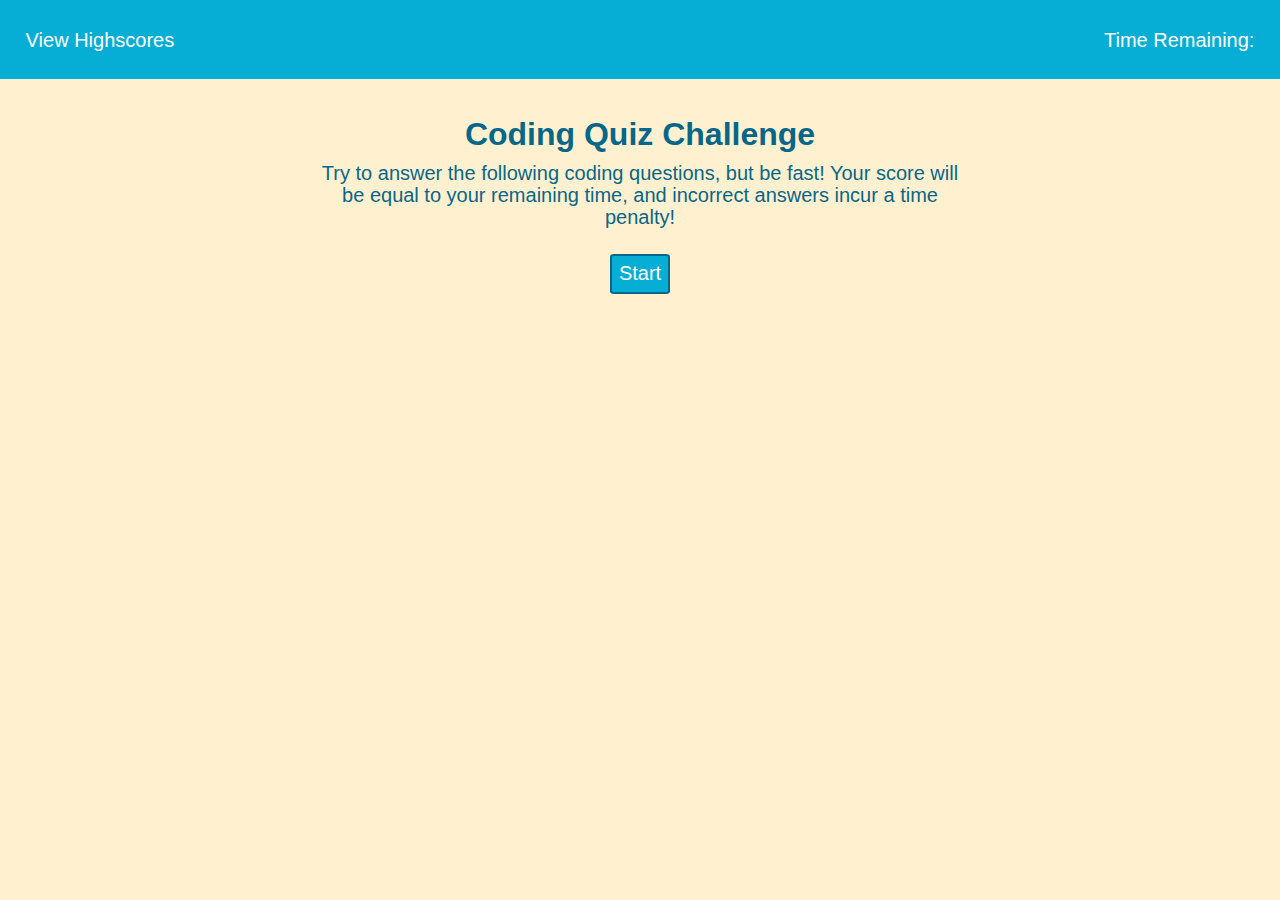
<file: index.html>
<!DOCTYPE html>
<html lang="en">

<head>
    <meta charset="UTF-8">
    <meta http-equiv="X-UA-Compatible" content="IE=edge">
    <meta name="viewport" content="width=device-width, initial-scale=1.0">
    <!-- Link to CSS -->
    <link rel="stylesheet" href="assets/css/reset.css"/>
    <link rel="stylesheet" href="assets/css/style.css" />
    <title>Code Quiz</title>
</head>

<body>
    <!-- Section at top of page should hold a link to see the high scores and show the time remaining -->
    <header>
        <!-- Direct link to see highscores -->
        <div class="highscores">
            <p><a href="pages/leaderboard.html">View Highscores</a></p>
        </div>
        <!-- Time counter -->
        <div class="timer">
            <!-- Add span to dynamically update the countdown -->
            <p>Time Remaining: <span class="countdown"> </span></p>
        </div>
    </header>

    <!-- Main holds instruction text and the UI -->
    <main>
        <!-- All views will use text, so these elements are persistent, and I'm instatiating them in the HTML for a better sense of the page structure -->
        <h1 class="big-text">Coding Quiz Challenge</h1>
        <p class="addl-text">Try to answer the following coding questions, but be fast! Your score will be equal to your
            remaining time, and incorrect answers incur a time penalty!</p>
        <!-- Display area will update dynamically depending on what phase of the interaction the player is in. Therefore, these elements are created and appended dynamically in the JavaScript -->
        <div class="display-area"></div>
            <!-- MC list and answer are in here -->
    </main>

    <!-- Link to jQuery and JavaScript files -->
    <script src="https://code.jquery.com/jquery-3.5.1.min.js"></script>
    <script src="assets/javascript/index_script.js"></script>

</body>
</html>
</file>
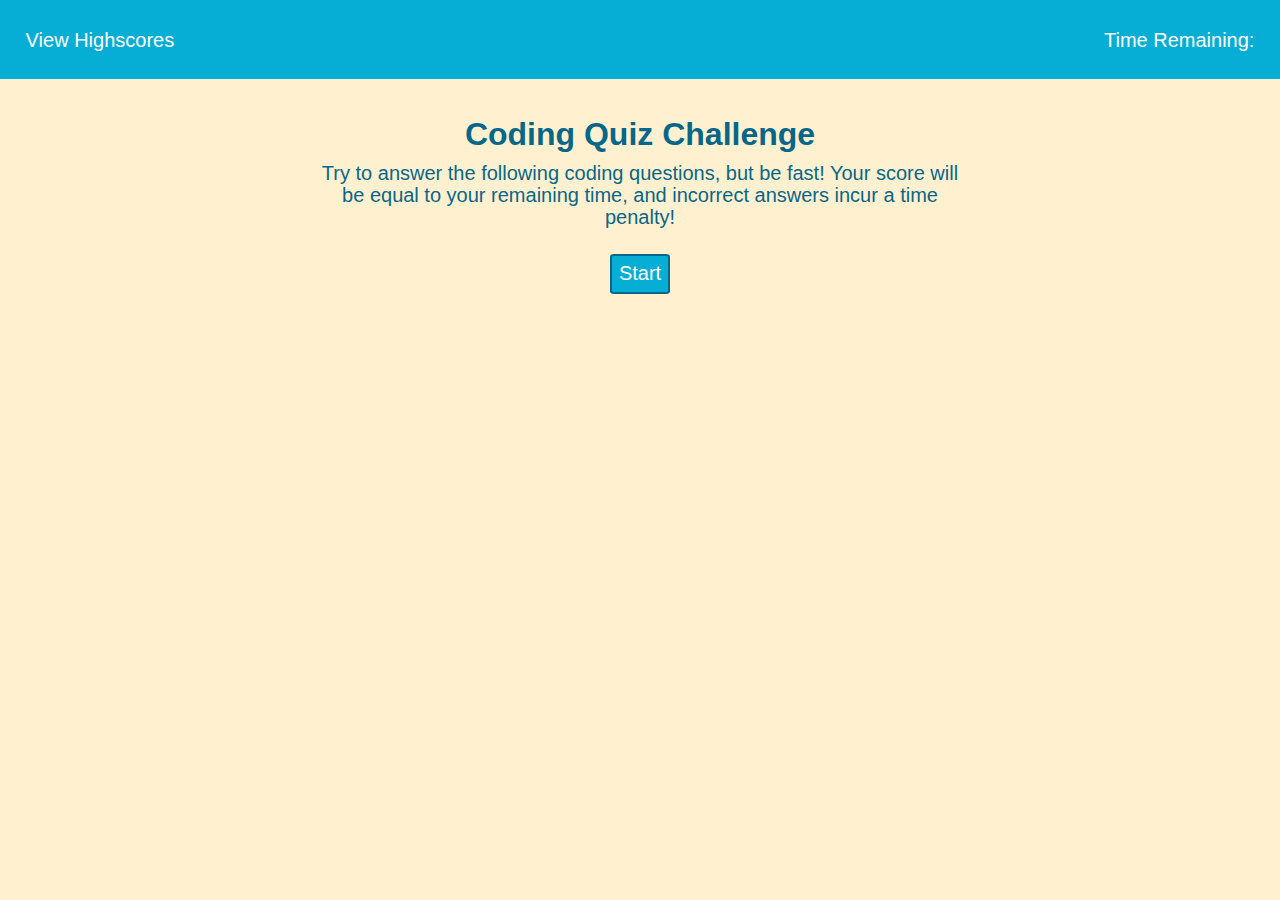
<file: pages/index.html>
<!DOCTYPE html>
<html lang="en">

<head>
    <meta charset="UTF-8">
    <meta http-equiv="X-UA-Compatible" content="IE=edge">
    <meta name="viewport" content="width=device-width, initial-scale=1.0">
    <!-- Link to CSS -->
    <link rel="stylesheet" href="../assets/css/reset.css"/>
    <link rel="stylesheet" href="../assets/css/style.css" />
    <title>Code Quiz</title>
</head>

<body>
    <!-- Section at top of page should hold a link to see the high scores and show the time remaining -->
    <header>
        <!-- Direct link to see highscores -->
        <div class="highscores">
            <p><a href=leaderboard.html>View Highscores</a></p>
        </div>
        <!-- Time counter -->
        <div class="timer">
            <!-- Add span to dynamically update the countdown -->
            <p>Time Remaining: <span class="countdown"> </span></p>
        </div>
    </header>

    <!-- Main holds instruction text and the UI -->
    <main>
        <!-- All views will use text, so these elements are persistent, and I'm instatiating them in the HTML for a better sense of the page structure -->
        <h1 class="big-text">Coding Quiz Challenge</h1>
        <p class="addl-text">Try to answer the following coding questions, but be fast! Your score will be equal to your
            remaining time, and incorrect answers incur a time penalty!</p>
        <!-- Display area will update dynamically depending on what phase of the interaction the player is in. Therefore, these elements are created and appended dynamically in the JavaScript -->
        <div class="display-area"></div>
            <!-- MC list and answer are in here -->
    </main>

    <!-- Link to jQuery and JavaScript files -->
    <script src="https://code.jquery.com/jquery-3.5.1.min.js"></script>
    <script src="../assets/javascript/index_script.js"></script>

</body>
</html>
</file>
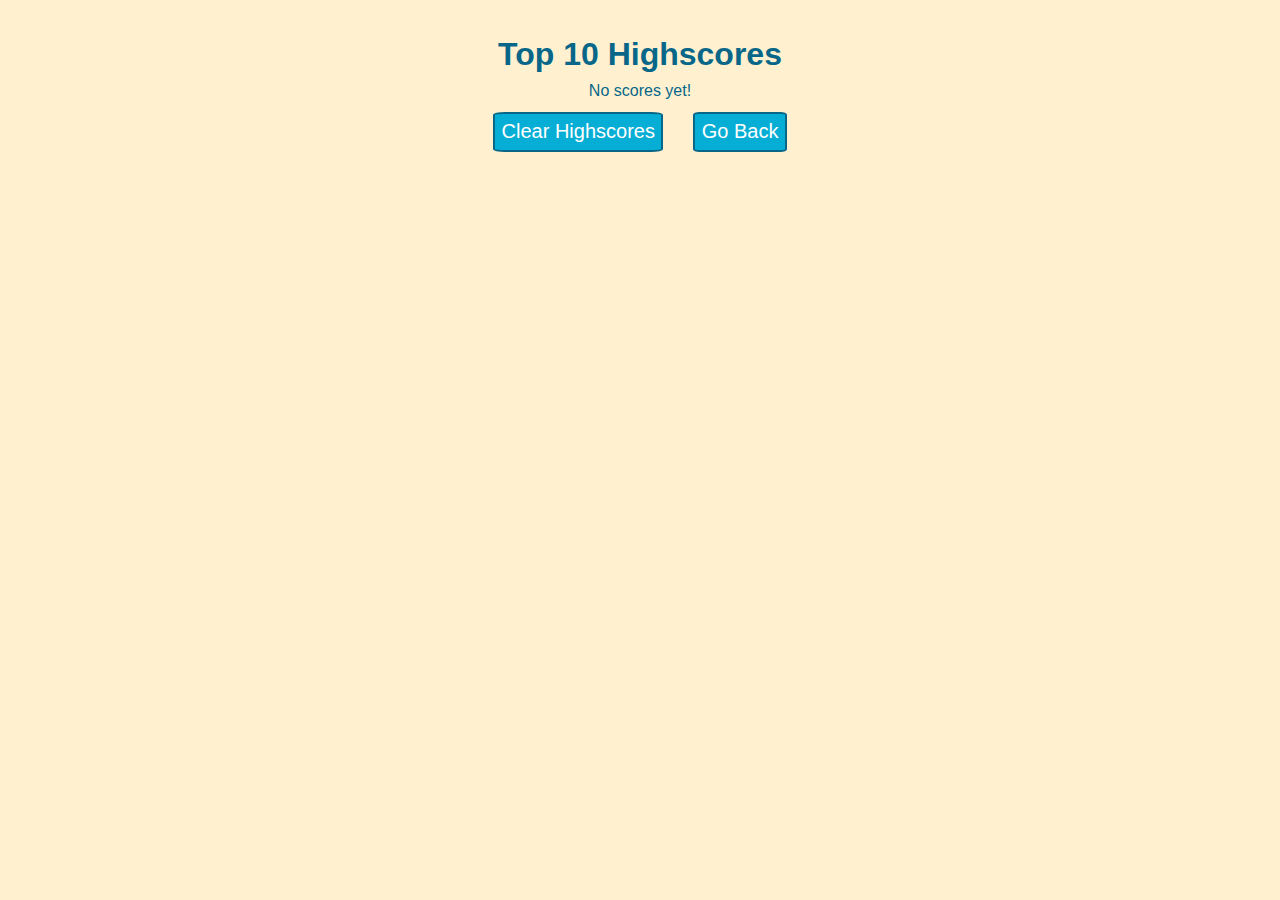
<file: pages/leaderboard.html>
<!DOCTYPE html>
<html lang="en">

<head>
    <meta charset="UTF-8">
    <meta http-equiv="X-UA-Compatible" content="IE=edge">
    <meta name="viewport" content="width=device-width, initial-scale=1.0">
    <!-- Link to CSS -->
    <link rel="stylesheet" href="../assets/css/reset.css"/>
    <link rel="stylesheet" href="../assets/css/style.css" />
    <title>Leaderboard</title>
</head>

<body>
    <!-- Main holds the a combination of static elements (h1, buttons) and dynamic elements (score list) -->
    <main>
        <!-- H1 element is permanent, so it's instantiated in HTML -->
        <h1>Top 10 Highscores</h1>
        <!-- Create the ordered list that will hold the individual scores -->
        <!-- Actual scores are dynamically generated, so they're created and added in JavaScript -->
        <ol class="score-list"></ol>
        <!-- These buttons are permanent, so they're instantiated in HTML -->
        <div>
            <button name="reset">Clear Highscores</button>
            <button name="return">Go Back</button>
        </div>
        <!-- Link to jQuery and JavaScript files -->
        <script src="https://code.jquery.com/jquery-3.5.1.min.js"></script>
        <script src="../assets/javascript/leaderboard_script.js"></script>
    </main>
</body>

</html>
</file>
<file: assets/css/style.css>
/* Define values that are used throughout the CSS for ease of adjustment */
:root{
    --turqoise-color: #06AED5;
    --dark-blue-color: #086788;
    --beige-color: #FFF1D0;
    --red-color: #DD1C1A;
    --white-color: white;
    --big-text: 32px;
    --normal-text: 20px;
    --mobile-p-text: 14px;
    --mobile-h1-text: 24px;
    --small-gap: 2%
}

/* Define how text will appear throughout the site by default, and include the numbers inside the box for list items */
* {
    font-family: Arial, Helvetica, sans-serif;
    list-style-position: inside;
}

/* Set body color */
body{
    background-color: var(--beige-color);
}

/* Set header to flex to keep the highscore link and timer on opposite sides from each other */
header{
    display: flex;
    flex-direction: row;
    justify-content: space-between;
    padding: var(--small-gap);
    background-color: var(--turqoise-color);
}

/* Elements in the header should use the white color */
header *{
    color: var(--white-color);
}

/* Center elements by default (this is turned off by JavaScript during the quiz view). Color should be blue. */
main{
    padding: var(--small-gap) 25%;
    text-align: center;
    color: var(--dark-blue-color);
}

/* Big text styling */
h1{
    font-size: var(--big-text);
    margin: var(--small-gap) 0%;
}

/* Additional text styling */
p{
    font-size: var(--normal-text);
    line-height: 22px;
    margin: var(--small-gap) 0%;
}

/* Don't show underline on links by default */
a{
    text-decoration: none;
}

/* Only show underline on links when hovering */
a:hover{
    text-decoration: underline;
}

/* Button styling, including multiple choice answers */
button{
    display: inline;
    font-size: var(--normal-text);
    padding: 1%;
    margin: var(--small-gap);
    background-color: var(--turqoise-color);
    border: 2px solid var(--dark-blue-color);
    border-radius: 7%;
    color: var(--white-color);
}

/* Multiple choice buttons should each be on their own line, and aligned with the left side of the main element */
.option-button{
    display: block;
    margin-left: 0%;
    border-radius: 0;
    text-align: left;
    width: 100%;
}

/* Set font size for label */
label{
    font-size: var(--normal-text);
}

/* Set line height for input, making it slightly larger than the default */
input{
    line-height: var(--normal-text);
}

/* "Initials can't be blank" text should be red to indicate an error, but the answer text should not be. */
.display-area p:not(.answer){
    color: var(--red-color);
    font-size: 16px;
}

.display-area p{
    font-style: italic;
}

/* Styling the leaderboard entries */
li {
    margin: 1%;
    font-size: var(--normal-text);
    font-weight: 900;
    text-align: left;
    background-color: rgba(18, 174, 213, 0.2);
}

/* Styling for mobile */
@media screen and (max-width: 560px) {
    /* Elements have to be set individually due to specificity */
    p{
        font-size: var(--mobile-p-text);
        line-height: 18px;
    }

    h1{
        font-size: var(--mobile-h1-text);
        line-height: var(--mobile-h1-text);
    }

    label{
        font-size: var(--mobile-p-text);
    }

    button{
        font-size: var(--mobile-p-text);
    }

    input{
        font-size: var(--mobile-p-text);
    }

    li{
        font-size: var(--mobile-p-text);
    }

    /* Less padding on main, so there's more usable space */
    main{
        padding: var(--small-gap) 10%;
    }
}
</file>
